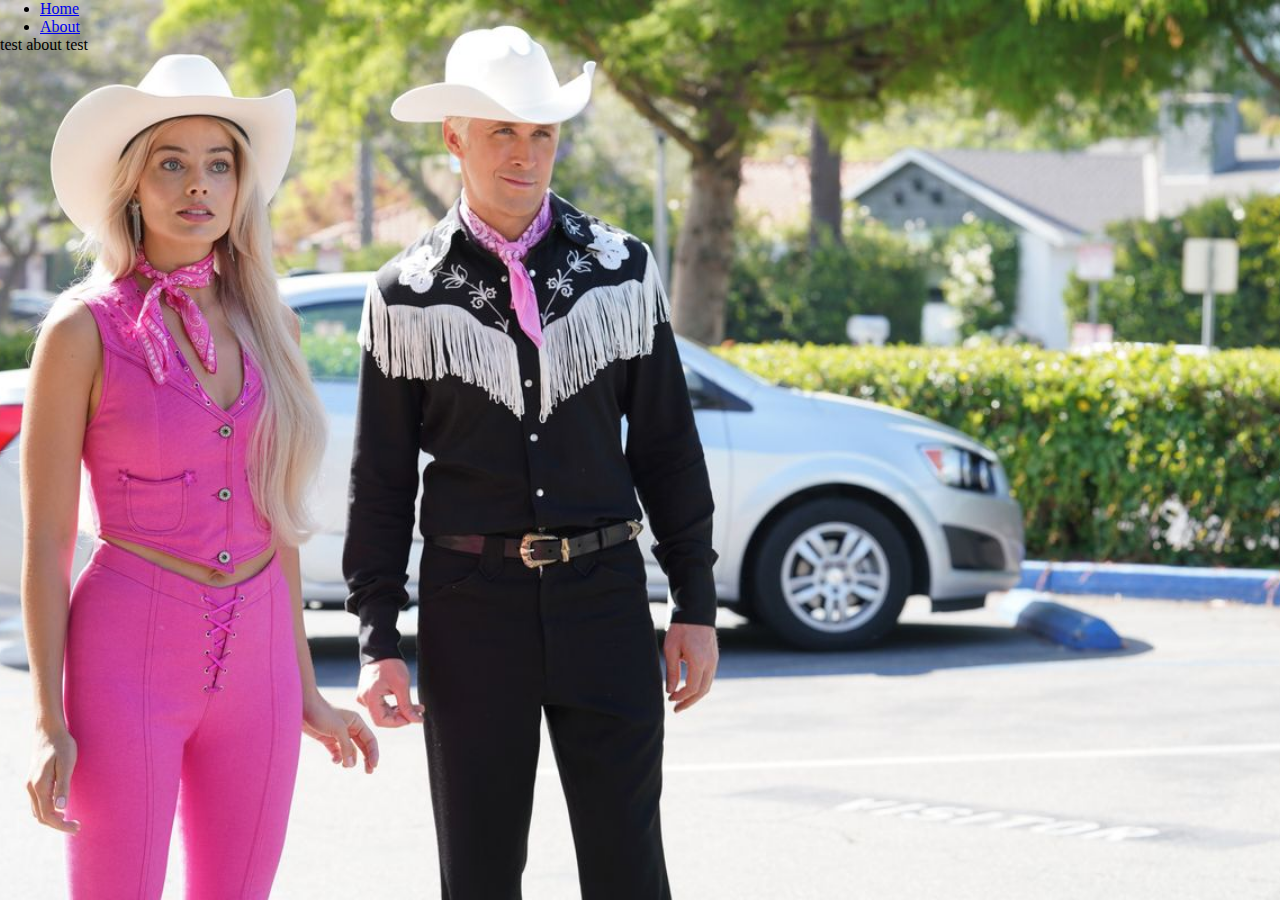
<file: pages/about.html>
<!DOCTYPE html>
<html lang="en">
<head>
    <meta charset="UTF-8">
    <meta name="viewport" content="width=device-width, initial-scale=1.0">
    <title>Document</title>
    <link rel="stylesheet" href="/styles/pages/about.css">
</head>
<body>
    <header>
        <ul class="menu">
            <li>
                <a href="/index.html">Home</a>
            </li>
            <li>
                <a href="pages/about.html">About</a>
            </li>
        </ul>
    </header>
    <main>
        test about test
    </main>
    <footer></footer>
</body>
</html>
</file>
<file: styles/pages/about.css>
body{
    margin: 0;
    background-image: url("/img/barbie.jpg");
    /* background-image: url('../../img/barbie.jpg'); */
    background-repeat: no-repeat;
    background-position: center;
    background-size: cover;

    /* size */
    width: 100%;
    height: 100vh;
}

ul {
    margin: 0;
}
</file>
